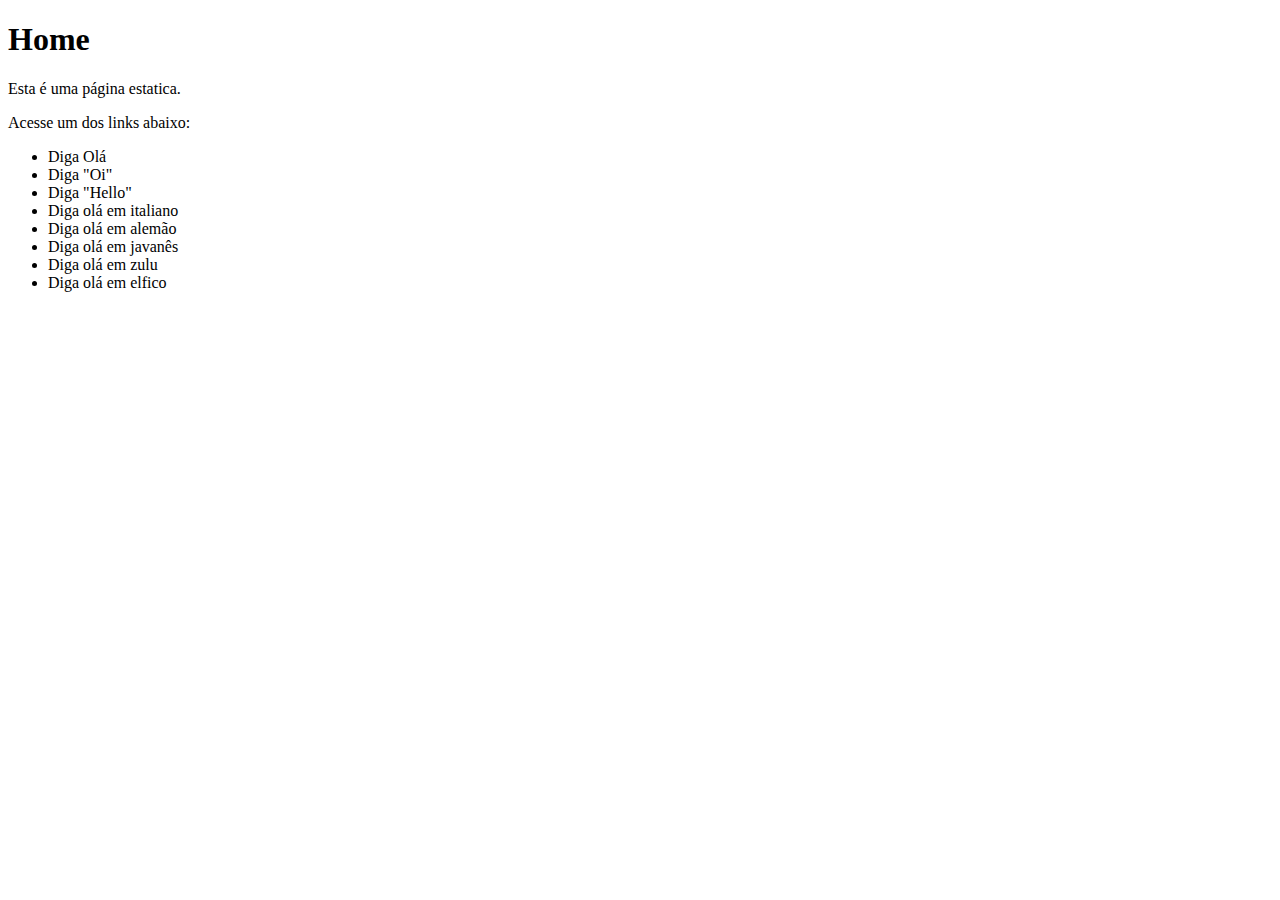
<file: src/main/resources/templates/index.html>
<!DOCTYPE html>
<html xmlns:th="http://www.thymeleaf.org">
<head>
    <title>Joao Ramos DR3 TP1</title>
</head>
<link th:href="${URL + '/css/main.css'}" rel="stylesheet">
<body>
<h1> Home </h1>
<p> Esta é uma página estatica.</p>
<p> Acesse um dos links abaixo:</p>
<p>
    <ul>
        <li><a th:href="${URL + '/hello'}"> Diga Olá </a></li>
        <li><a th:href="${URL + '/hello?lang=pt'}"> Diga "Oi" </a></li>
        <li><a th:href="${URL + '/hello?lang=en'}"> Diga "Hello"</a></li>
        <li><a th:href="${URL + '/hello?lang=it'}"> Diga olá em italiano</a></li>
        <li><a th:href="${URL + '/hello?lang=de'}"> Diga olá em alemão</a></li>
        <li><a th:href="${URL + '/hello?lang=jv'}"> Diga olá em javanês </a></li>
        <li><a th:href="${URL + '/hello?lang=zu'}"> Diga olá em zulu </a></li>
        <li><a th:href="${URL + '/hello?lang=sindagrin'}"> Diga olá em elfico </a></li>
    </ul>
</p>
</body>
</html>
</file>
